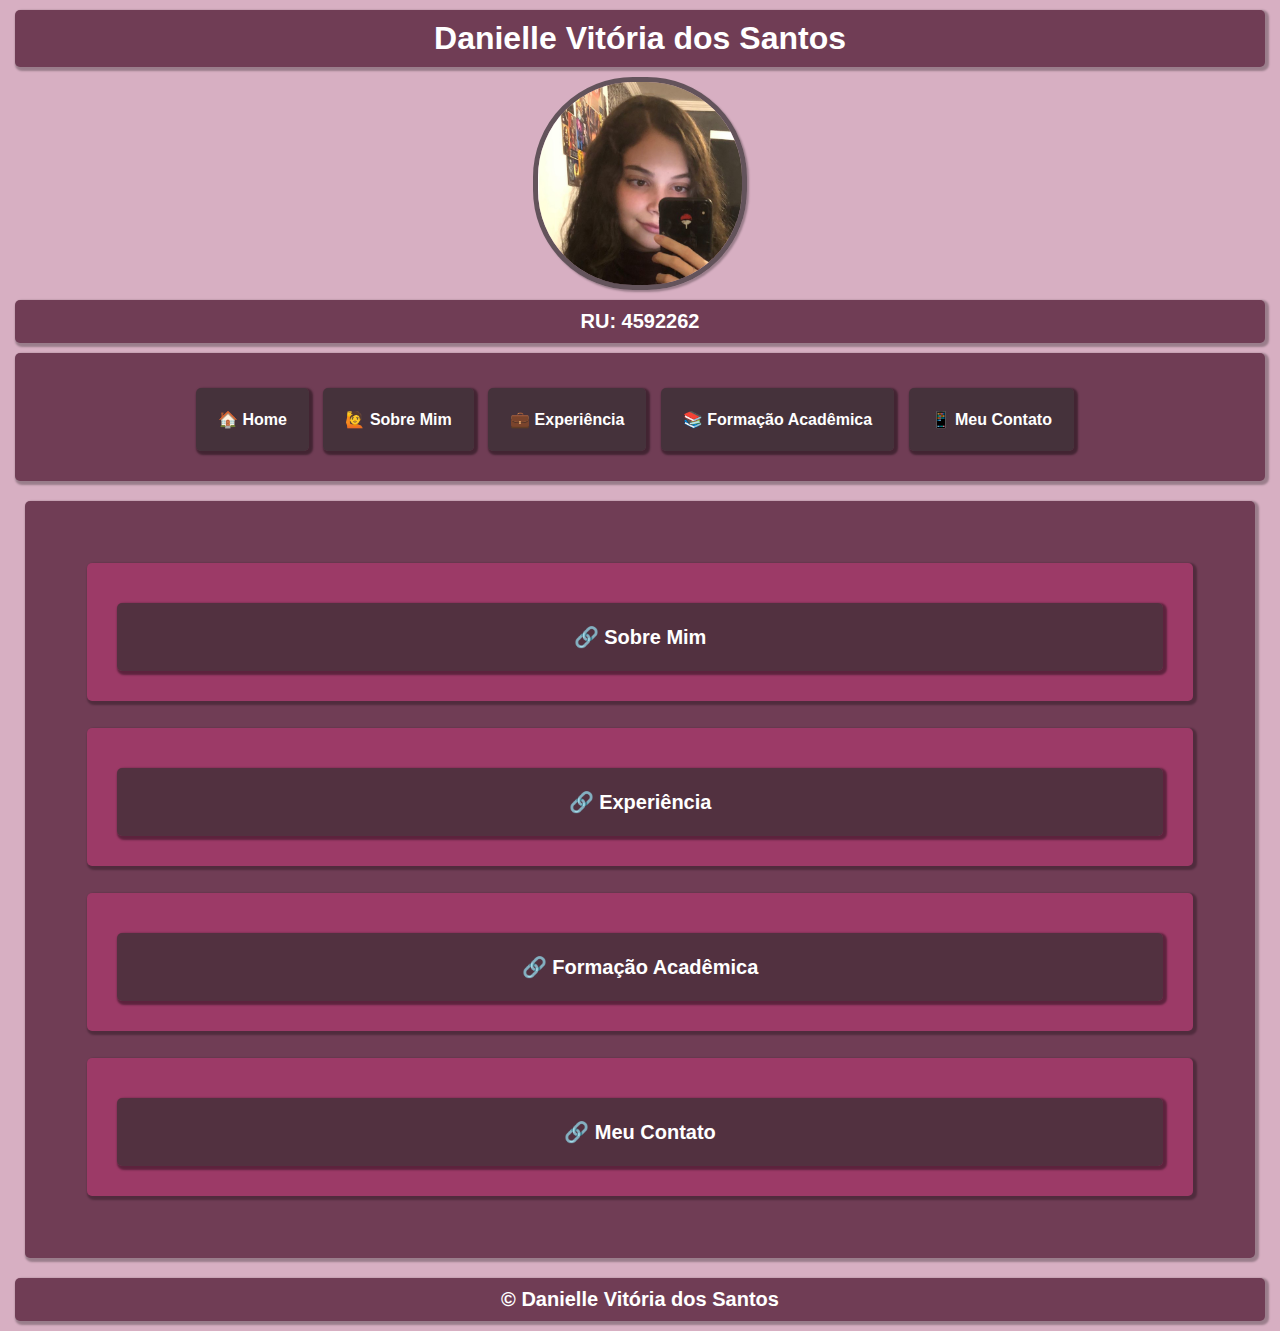
<file: pag001/index.html>
<!DOCTYPE html>
<html lang="pt-br">
<head>
    <meta charset="UTF-8">
    <meta name="viewport" content="width=device-width, initial-scale=1.0">
    <link rel="stylesheet" href="estilo.css">
    <title>Portfólio de Danielle Vitória dos Santos</title>
</head>
<body>
    <header>
        <h1>Danielle Vitória dos Santos</h1>
    </header>
    <main>
        <img src="../imagens/foto_trabalho.jpg" alt="Foto de Danielle Vitória dos Santos">
        <p>RU: 4592262</p>
        <nav>
            <ul>
                <li><a href="index.html">&#x1F3E0; Home</a></li>
                <li><a href="../pag002">&#x1F64B; Sobre Mim</a></li>
                <li><a href="../pag003">&#x1F4BC; Experiência</a></li>
                <li><a href="../pag004">&#x1F4DA; Formação Acadêmica</a></li>
                <li><a href="../pag005">&#x1F4F1; Meu Contato</a></li>
            </ul>
        </nav>
        <section>
            <p class="fundo"><a href="../pag002">&#x1F517; Sobre Mim</a></p>
            <p class="fundo"><a href="../pag003">&#x1F517; Experiência</a></p>
            <p class="fundo"><a href="../pag004">&#x1F517; Formação Acadêmica</a></p>
            <p class="fundo"><a href="../pag005">&#x1F517; Meu Contato</a></p>
        </section>
    </main>
    <footer>
        <p>&copy; Danielle Vitória dos Santos</p>
    </footer>
</body>
</html>
</file>
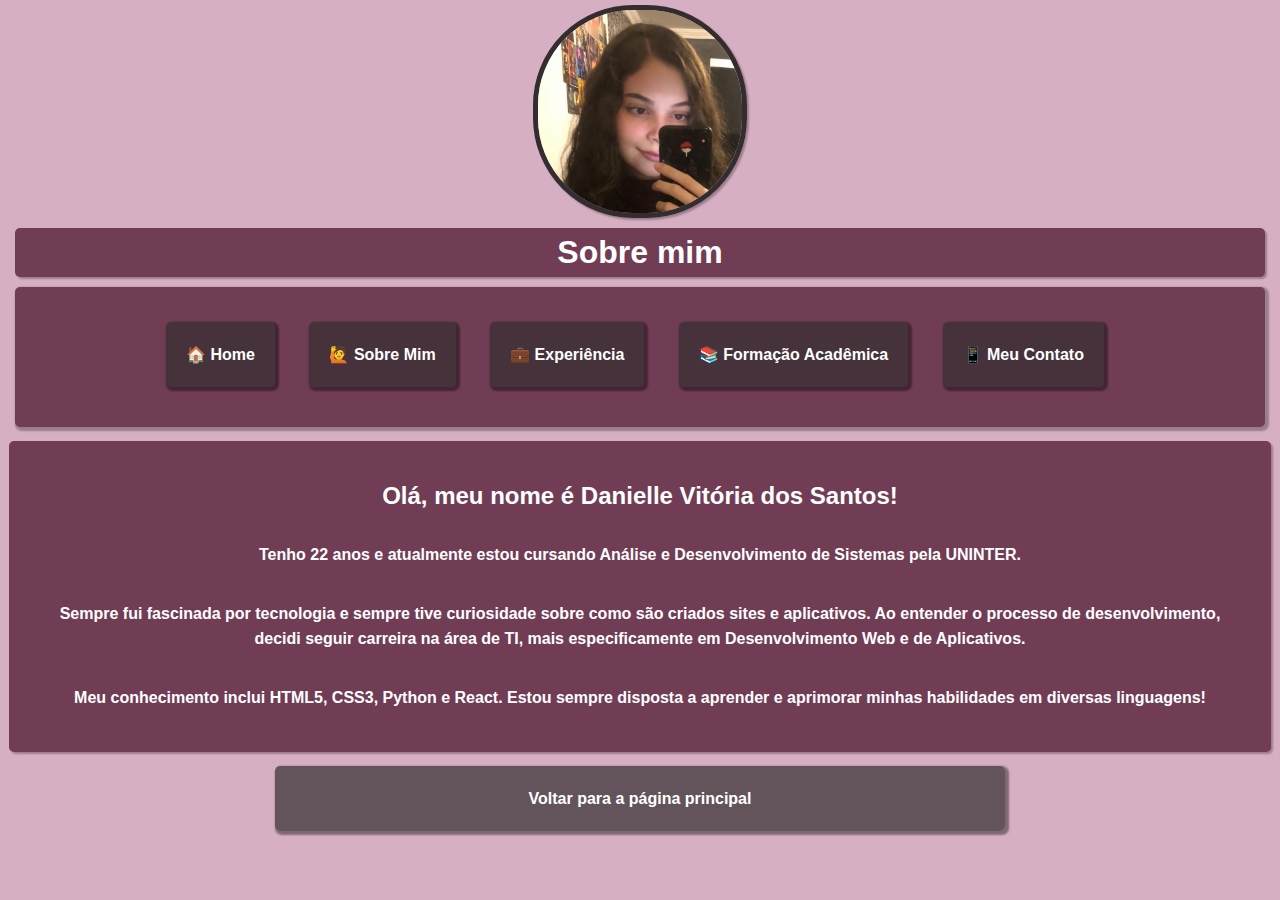
<file: pag002/index.html>
<!DOCTYPE html>
<html lang="pt-br">
<head>
    <meta charset="UTF-8">
    <meta name="viewport" content="width=device-width, initial-scale=1.0">
    <title>Sobre Mim</title>
    <link rel="stylesheet" href="estilo.css">
</head>
<body>
    <header>
        <img src="../imagens/foto_trabalho.jpg" alt="Foto de Danielle Vitória dos Santos">
        <h1>Sobre mim</h1>
    </header>
    <nav>
        <ul>
            <li><a href="index.html">&#x1F3E0; Home</a></li>
            <li><a href="../pag002">&#x1F64B; Sobre Mim</a></li>
            <li><a href="../pag003">&#x1F4BC; Experiência</a></li>
            <li><a href="../pag004">&#x1F4DA; Formação Acadêmica</a></li>
            <li><a href="../pag005">&#x1F4F1; Meu Contato</a></li>
        </ul>
    </nav>
    <article>
        <section>
            <h2>Olá, meu nome é Danielle Vitória dos Santos!</h2>
            <p>Tenho 22 anos e atualmente estou cursando Análise e Desenvolvimento de Sistemas pela UNINTER.</p>
            <p>Sempre fui fascinada por tecnologia e sempre tive curiosidade sobre como são criados sites e aplicativos. Ao entender o processo de desenvolvimento, decidi seguir carreira na área de TI, mais especificamente em Desenvolvimento Web e de Aplicativos.</p>
            <p>Meu conhecimento inclui HTML5, CSS3, Python e React. Estou sempre disposta a aprender e aprimorar minhas habilidades em diversas linguagens!</p>
        </section>
        <footer>
            <a href="../pag001">Voltar para a página principal</a>
        </footer>
    </article>
</body>
</html>
</file>
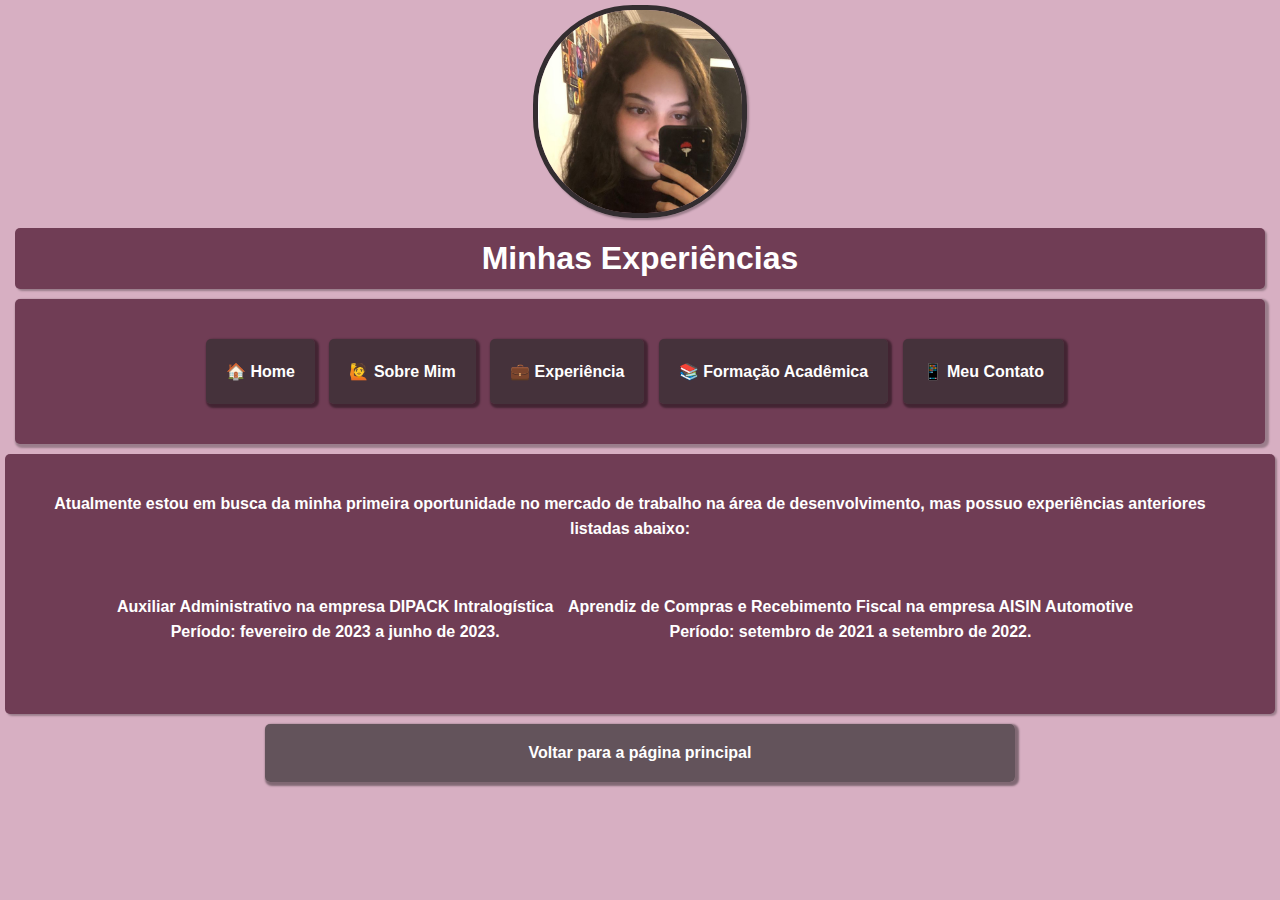
<file: pag003/index.html>
<!DOCTYPE html>
<html lang="pt-br">
<head>
    <meta charset="UTF-8">
    <meta name="viewport" content="width=device-width, initial-scale=1.0">
    <link rel="stylesheet" href="estilo.css">
    <title>Experiência</title>
</head>
<body>
    <img src="../imagens/foto_trabalho.jpg" alt="Foto de Danielle Vitória dos Santos">
    <article>
        <header>
            <h1>Minhas Experiências</h1>
        </header>
        <nav>
            <ul>
                <li><a href="index.html">&#x1F3E0; Home</a></li>
                <li><a href="../pag002">&#x1F64B; Sobre Mim</a></li>
                <li><a href="../pag003">&#x1F4BC; Experiência</a></li>
                <li><a href="../pag004">&#x1F4DA; Formação Acadêmica</a></li>
                <li><a href="../pag005">&#x1F4F1; Meu Contato</a></li>
            </ul>
        </nav>
        <section>
            <p>Atualmente estou em busca da minha primeira oportunidade no mercado de trabalho na área de desenvolvimento, mas possuo experiências anteriores listadas abaixo:</p>
            <ul>
                <li>
                    <strong>Auxiliar Administrativo na empresa DIPACK Intralogística</strong><br>
                    <span>Período: fevereiro de 2023 a junho de 2023.</span>
                </li>
                <li>
                    <strong>Aprendiz de Compras e Recebimento Fiscal na empresa AISIN Automotive</strong><br>
                    <span>Período: setembro de 2021 a setembro de 2022.</span>
                </li>
            </ul>
        </section>
        <footer>
            <a href="../pag001">Voltar para a página principal</a>
        </footer>
    </article>
</body>
</html>
</file>
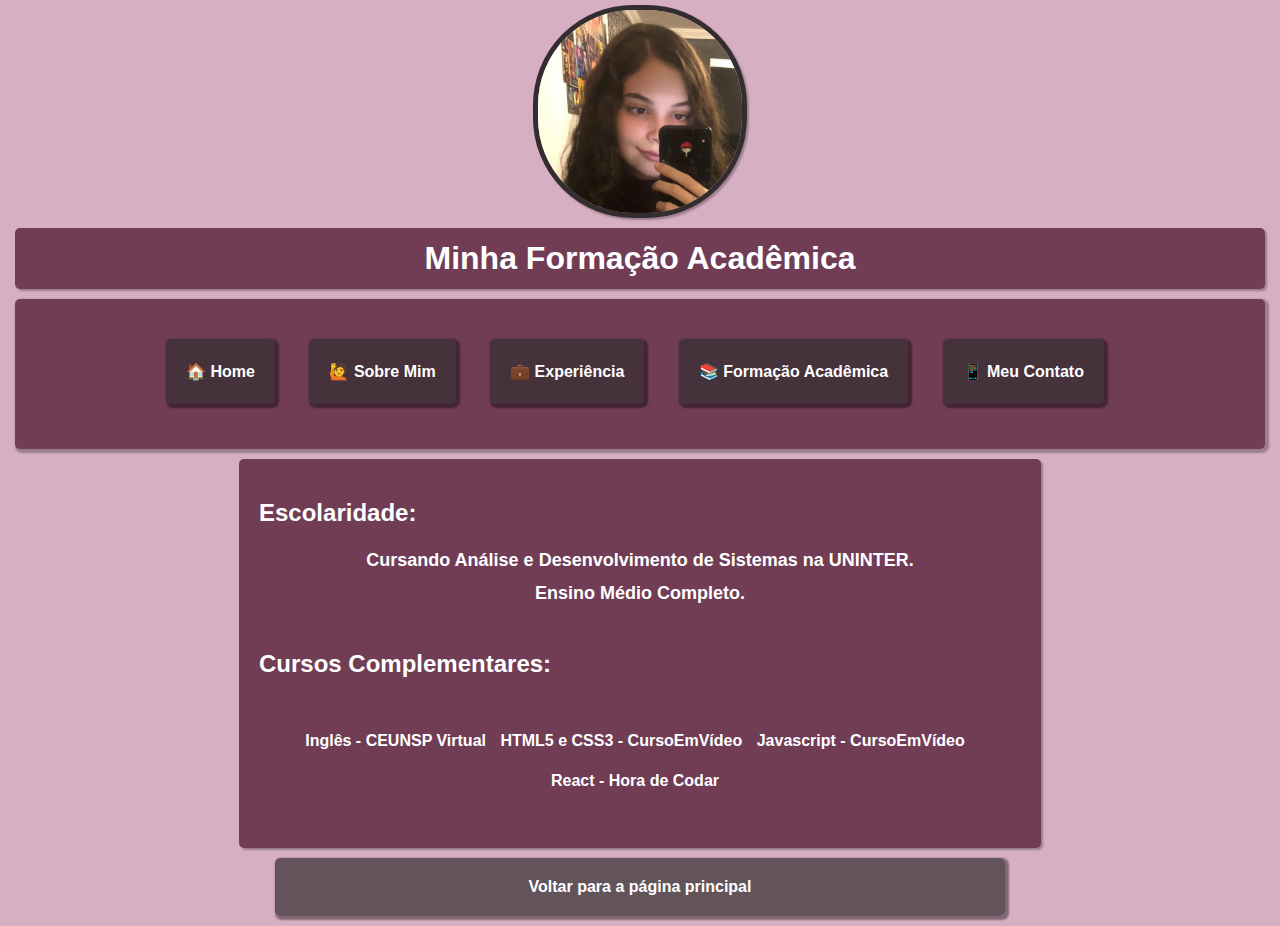
<file: pag004/index.html>
<!DOCTYPE html>
<html lang="pt-br">
<head>
    <meta charset="UTF-8">
    <meta name="viewport" content="width=device-width, initial-scale=1.0">
    <link rel="stylesheet" href="estilo.css">
    <title>Formação Acadêmica</title>
</head>
<body>
    <img src="../imagens/foto_trabalho.jpg" alt="Foto de Danielle Vitória dos Santos">
    <article>
        <header>
            <h1>Minha Formação Acadêmica</h1>
        </header>
        <nav id="menu">
            <ul>
                <li><a href="index.html">&#x1F3E0; Home</a></li>
                <li><a href="../pag002">&#x1F64B; Sobre Mim</a></li>
                <li><a href="../pag003">&#x1F4BC; Experiência</a></li>
                <li><a href="../pag004">&#x1F4DA; Formação Acadêmica</a></li>
                <li><a href="../pag005">&#x1F4F1; Meu Contato</a></li>
            </ul>
        </nav>
        <section>
            <h2>Escolaridade:</h2>
            <p>Cursando Análise e Desenvolvimento de Sistemas na UNINTER.</p>
            <p>Ensino Médio Completo.</p><br>
            <h2>Cursos Complementares:</h2>
            <ul>
                <li>Inglês - CEUNSP Virtual</li>
                <li>HTML5 e CSS3 - CursoEmVídeo</li>
                <li>Javascript - CursoEmVídeo</li>
                <li>React - Hora de Codar</li>
            </ul>
        </section>
        <footer>
            <a href="../pag001">Voltar para a página principal</a>
        </footer>
    </article>
</body>
</html>
</file>
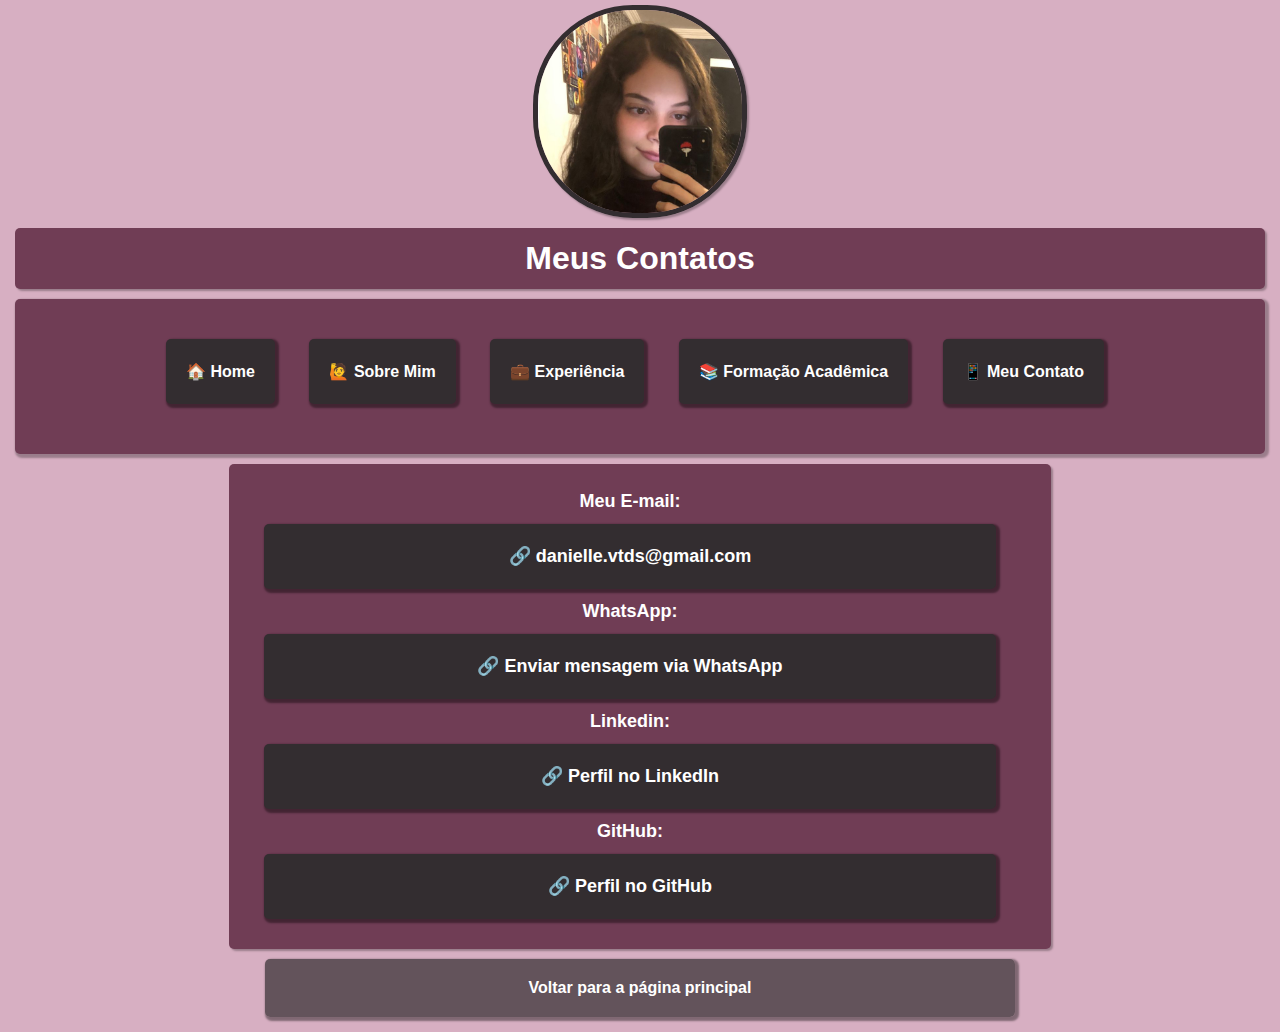
<file: pag005/index.html>
<!DOCTYPE html>
<html lang="pt-br">
<head>
    <meta charset="UTF-8">
    <meta name="viewport" content="width=device-width, initial-scale=1.0">
    <link rel="stylesheet" href="estilo.css">
    <title>Meu Contato</title>
</head>
<body>
    <img src="../imagens/foto_trabalho.jpg" alt="Foto de Danielle Vitória dos Santos">
    <article>
        <header>
            <h1>Meus Contatos</h1>
        </header>
        <nav>
            <ul>
                <li><a href="index.html">&#x1F3E0; Home</a></li>
                <li><a href="../pag002">&#x1F64B; Sobre Mim</a></li>
                <li><a href="../pag003">&#x1F4BC; Experiência</a></li>
                <li><a href="../pag004">&#x1F4DA; Formação Acadêmica</a></li>
                <li><a href="../pag005">&#x1F4F1; Meu Contato</a></li>
            </ul>
        </nav>
        <section>
            <p>Meu E-mail: <a href="mailto:danielle.vtds@gmail.com">&#x1F517; danielle.vtds@gmail.com</a></p>
            <p>WhatsApp: <a href="https://wa.me/5511973399862" target="_blank">&#x1F517; Enviar mensagem via WhatsApp</a></p>
            <p>Linkedin: <a href="https://www.linkedin.com/in/danielle-santos-3936bb1aa/" target="_blank">&#x1F517; Perfil no LinkedIn</a></p>
            <p>GitHub: <a href="https://github.com/DanielleSantosss" target="_blank">&#x1F517; Perfil no GitHub</a></p>
        </section>
        <footer>
            <a href="../pag001">Voltar para a página principal</a>
        </footer>
    </article>
<body>
</html>
</file>
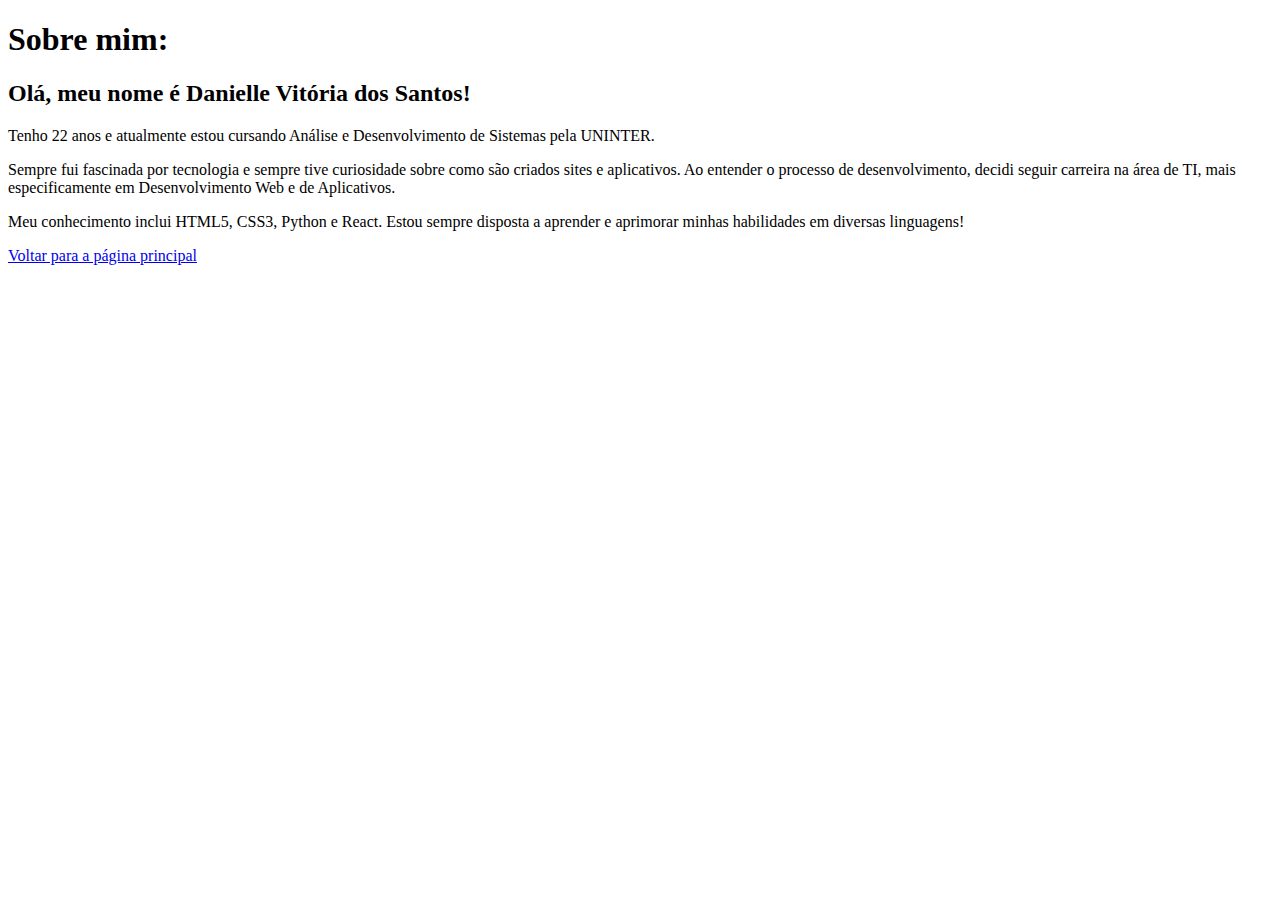
<file: pag002.html>
<!DOCTYPE html>
<html lang="pt-br">
<head>
    <meta charset="UTF-8">
    <meta name="viewport" content="width=device-width, initial-scale=1.0">
    <title>Sobre Mim</title>
</head>
<body>
    <article>
        <header>
            <h1>Sobre mim:</h1>
        </header>
        <section>
            <h2>Olá, meu nome é Danielle Vitória dos Santos!</h2>
            <p>Tenho 22 anos e atualmente estou cursando Análise e Desenvolvimento de Sistemas pela UNINTER.</p>
            <p>Sempre fui fascinada por tecnologia e sempre tive curiosidade sobre como são criados sites e aplicativos. Ao entender o processo de desenvolvimento, decidi seguir carreira na área de TI, mais especificamente em Desenvolvimento Web e de Aplicativos.</p>
            <p>Meu conhecimento inclui HTML5, CSS3, Python e React. Estou sempre disposta a aprender e aprimorar minhas habilidades em diversas linguagens!</p>
        </section>
        <footer>
            <a href="index.html">Voltar para a página principal</a>
        </footer>
    </article>
</body>
</html>
</file>
<file: pag001/estilo.css>
body {
    font-family: Arial, Helvetica, sans-serif;
    margin: 5px;
    padding: 0;
    background-color: #9c3a6867;
}

img {
    border-radius: 100px;
    display: block; 
    margin-left: auto; 
    margin-right: auto; 
    width: 16%;
    border: 5px solid #332d30b4;
    box-shadow: 2px 2px 2px rgba(0, 0, 0, 0.281);
}

h1, p {
    text-align: center;
    padding: 10px;
    color: white;
    box-shadow: 2px 2px 2px 2px rgba(0, 0, 0, 0.281);
    border-radius: 5px;
    margin: 10px;
    background-color: #703D55;
}

p {
    font-size: 20px;
    font-weight: bold;
}

/* Estilos para o nav */
nav {
    background-color: #703D55;
    border-radius: 5px;
    margin: 10px;
    box-shadow: 2px 2px 2px 2px rgba(0, 0, 0, 0.281);
}

ul {
    list-style-type: none;
    padding: 30px;
    margin: 10px;
    text-align: center;
    padding-top: 25px;    
}

li  {
    display: inline-block; 
    margin-right: 10px; 
}

a {
    text-decoration: none;
    color: white;
    font-weight: bold;
    padding: 22px;
    margin-top: 10px;
    box-shadow: 2px 2px 2px 2px rgba(0, 0, 0, 0.404);
    border-radius: 5px;
    display: block;
}

a:hover{
    box-shadow: 4px 4px 4px 4px rgba(0, 0, 0, 0.836);
    background-color: #F00A75;
}

/* Estilo para os links dentro da lista */
ul > li > a {
    background-color: #332d30b4;
}

/* Estilos específicos para a classe .menu-principal */
.menu-principal {
    list-style-type: none;
    padding: 0;
    margin: 0;
    display: inline;
}

section {
    background-color: #703D55;
    padding: 35px;
    margin: 20px;
    border-radius: 5px;
    box-shadow: 2px 2px 2px 2px rgba(0, 0, 0, 0.281);
}

/* Estilos para links dentro de parágrafos dentro de seções */
section > p > a {
    background-color: #332d30b4;
}

.fundo {
    background-color: #9C3A67;
    padding: 30px;
    margin: 27px;
}

footer > p {
    background-color: #703D55;
    border-radius: 5px; 
    box-shadow: 2px 2px 2px 2px rgba(0, 0, 0, 0.281);
}

@media only screen and (max-width: 600px) {
    img {
        width: 50%;
    }
}
</file>
<file: pag002/estilo.css>
body {
    font-family: Arial, Helvetica, sans-serif;
    margin: 5px;
    padding: 0;
    background-color: #9c3a6867;
}

img {
    border-radius: 100px;
    display: block; 
    margin-left: auto; 
    margin-right: auto; 
    width: 16%;
    border: 5px solid #332D30;
    box-shadow: 2px 2px 2px rgba(0, 0, 0, 0.281);
}

h1 {
    background-color: #703D55;
    border-radius: 5px;
    box-shadow: 2px 2px 2px rgba(0, 0, 0, 0.281);
}

h1, p, h2, a {
    text-align: center;
    padding: 12px;
    color: white;
    margin: 10px;
    line-height: 25px;
}

nav {
    background-color: #703D55;
    border-radius: 5px;
    margin: 10px;
    box-shadow: 2px 2px 2px 2px rgba(0, 0, 0, 0.281);
}

ul {
    list-style-type: none;
    padding: 30px;
    margin: 10px;
    text-align: center;
    padding-top: 25px;    
}

li  {
    display: inline-block; 
    margin-right: 10px; 
}

section {
    background-color: #703D55;
    box-shadow: 2px 2px 2px rgba(0, 0, 0, 0.281);
    border-radius: 5px;
    display: inline-block;
    margin: 4px;
    font-weight: bold;
    padding: 20px;
}

a {
    text-decoration: none;
    color: white;
    background-color: #332d30b4;
    font-weight: bold;
    padding: 20px;
    margin-top: 10px;
    box-shadow: 2px 2px 2px 2px rgba(0, 0, 0, 0.404);
    border-radius: 5px;
    display: block;
}

a:hover {
    box-shadow: 4px 4px 4px 4px rgba(0, 0, 0, 0.836);
    background-color: #F00A75;
}

footer {
    width: 750px;
    margin-left: auto;
    margin-right: auto;
}

@media only screen and (max-width: 800px) {
    img {
        width: 50%; 
    }
    
    footer {
        width: 100%;
        margin-left: 0; 
        margin-right: 0; 
    }
}
</file>
<file: pag003/estilo.css>
body {
    font-family: Arial, Helvetica, sans-serif;
    margin: 5px;
    padding: 0;
    background-color: #9c3a6867;
}

img {
    border-radius: 100px;
    display: block; 
    margin-left: auto; 
    margin-right: auto; 
    width: 16%;
    border: 5px solid #332D30;
    box-shadow: 2px 2px 2px rgba(0, 0, 0, 0.281);
}

h1 {
    background-color: #703D55;
    border-radius: 5px;
    box-shadow: 2px 2px 2px rgba(0, 0, 0, 0.281)
}

h1 {
    text-align: center;
    padding: 12px;
    color: white;
    margin: 10px;
    
}

nav {
    background-color: #703D55;
    border-radius: 5px;
    margin: 10px;
    box-shadow: 2px 2px 2px 2px rgba(0, 0, 0, 0.281);
}

ul {
    list-style-type: none;
    padding: 30px;
    margin: 10px;
    text-align: center;
    padding-top: 25px;    
}

li  {
    display: inline-block; 
    margin-right: 10px; 
}

section {
    background-color: #703D55;
    box-shadow: 2px 2px 2px rgba(0, 0, 0, 0.281);
    border-radius: 5px;
    display: block;
    margin: 0px;
    font-weight: bold;
    padding: 20px;
    padding-right: 40px;
}

p {
    text-align: center;
    color: white;
    padding: 12.2px;
    margin: 5px;
    line-height: 25px;
}

ul > li {
    color: white;
    padding-right: 0px;
    padding-top: 5px;
    padding-bottom: 10px; 
    line-height: 25px;
}

a {
    text-decoration: none;
    color: white;
    text-align: center;
    background-color: #332d30b4;
    font-weight: bold;
    padding: 20px;
    margin-top: 10px;
    box-shadow: 2px 2px 2px 2px rgba(0, 0, 0, 0.404);
    border-radius: 5px;
    display: block;
}

a:hover{
    box-shadow: 4px 4px 4px 4px rgba(0, 0, 0, 0.836);
    background-color: #F00A75;
}

footer {
    width: 750px;
    margin-left: auto;
    margin-right: auto;
}

@media only screen and (max-width: 800px) {
    img {
        width: 50%; 
    }
    
    footer {
        width: 100%;
        margin-left: 0; 
        margin-right: 0; 
    }
}
</file>
<file: pag004/estilo.css>
body {
    font-family: Arial, Helvetica, sans-serif;
    margin: 5px;
    padding: 0;
    background-color: #9c3a6867;
}

img {
    border-radius: 100px;
    display: block; 
    margin-left: auto; 
    margin-right: auto; 
    width: 16%;
    border: 5px solid #332D30;
    box-shadow: 2px 2px 2px rgba(0, 0, 0, 0.281);
}

h1 {
    background-color: #703D55;
    border-radius: 5px;
    box-shadow: 2px 2px 2px rgba(0, 0, 0, 0.281);
    text-align: center;
    padding: 12px;
    color: white;
    margin: 10px;
}

h1, a {
    text-align: center;
    padding: 12px;
    color: white;
    margin: 10px;
}

p {
    text-align: center;
    color: white;
    margin: 5px;
    line-height: 27.5px;
    font-size: 18px;
}

h2 {
    color: white;
}

nav {
    background-color: #703D55;
    border-radius: 5px;
    margin: 10px;
    box-shadow: 2px 2px 2px 2px rgba(0, 0, 0, 0.281);
}

ul {
    list-style-type: none;
    padding: 25px;
    margin: 0px;
    text-align: center;    
}

li  {
    display: inline-block; 
    margin-right: 10px; 
}

section {
    background-color: #703D55;
    box-shadow: 2px 2px 2px rgba(0, 0, 0, 0.281);
    border-radius: 5px;
    display: block; 
    font-weight: bold;
    padding: 20px;
    width: 60%; 
    margin-left: auto; 
    margin-right: auto; 
}

ul > li {
    color: white;
    padding-right: 0px;
    padding-top: 5px;
    padding-bottom: 10px; 
    line-height: 25px;
}

a {
    text-decoration: none;
    color: white;
    background-color: #332d30b4;
    font-weight: bold;
    padding: 20px;
    margin-top: 10px;
    box-shadow: 2px 2px 2px 2px rgba(0, 0, 0, 0.404);
    border-radius: 5px;
    display: block;
}

a:hover{
    box-shadow: 4px 4px 4px 4px rgba(0, 0, 0, 0.836);
    background-color: #F00A75;
}

footer {
    width: 750px;
    margin-left: auto;
    margin-right: auto;
}

@media only screen and (max-width: 800px) {
    img {
        width: 50%; 
    }
    
    footer {
        width: 100%;
        margin-left: 0; 
        margin-right: 0; 
    }
}
</file>
<file: pag005/estilo.css>
body {
    font-family: Arial, Helvetica, sans-serif;
    margin: 5px;
    padding: 0;
    background-color: #9c3a6867;
}

img {
    border-radius: 100px;
    display: block; 
    margin-left: auto; 
    margin-right: auto; 
    width: 16%;
    border: 5px solid #332D30;
    box-shadow: 2px 2px 2px rgba(0, 0, 0, 0.281);
}

h1 {
    background-color: #703D55;
    border-radius: 5px;
    box-shadow: 2px 2px 2px rgba(0, 0, 0, 0.281);
    text-align: center;
    padding: 12px;
    color: white;
    margin: 10px;
}

h1, a {
    text-align: center;
    color: white;
    padding: 12px;
    margin: 10px;
}

p {
    text-align: center;
    color: white;
    margin: 5px;
    line-height: 25px;
    font-size: 18px;
}

p > a {
    max-width: 100%; 
    overflow: hidden;
    text-overflow: ellipsis; 
    white-space: nowrap; 
}

h2 {
    color: white;
}

nav {
    background-color: #703D55;
    border-radius: 5px;
    margin: 10px;
    box-shadow: 2px 2px 2px 2px rgba(0, 0, 0, 0.281);
}

ul {
    list-style-type: none;
    padding: 30px;
    margin: 10px;
    text-align: center;
    padding-top: 25px;    
}

li  {
    display: inline-block; 
    margin-right: 10px; 
}

section {
    background-color: #703D55;
    box-shadow: 2px 2px 2px rgba(0, 0, 0, 0.281);
    border-radius: 5px;
    display: block; 
    font-weight: bold;
    padding: 20px;
    padding-right: 40px;
    width: 60%; 
    margin-left: auto; 
    margin-right: auto; 
}

ul > li {
    color: white;
    padding-right: 0px;
    padding-top: 5px;
    padding-bottom: 10px; 
    line-height: 25px;
}

a {
    text-decoration: none;
    color: white;
    background-color: #332D30;
    font-weight: bold;
    padding: 20px;
    margin-top: 10px;
    box-shadow: 2px 2px 2px 2px rgba(0, 0, 0, 0.404);
    border-radius: 5px;
    display: block;
}

a:hover {
    box-shadow: 4px 4px 4px 4px rgba(0, 0, 0, 0.836);
    background-color: #F00A75;
}

footer {
    max-width: 100%;
    overflow-x: hidden;
    padding: 0 10px; 
    box-sizing: border-box;
}

footer > a {
    background-color: #332d30b4;
    width: calc(100% - 20px); 
    max-width: 750px;
    margin-left: auto;
    margin-right: auto;
    display: block;
    padding: 20px; 
    box-sizing: border-box; 
}

@media only screen and (max-width: 800px) {
    img {
        width: 50%; 
    }
    
    footer {
        width: 100%;
        margin-left: 0; 
        margin-right: 0; 
    }
}
</file>
